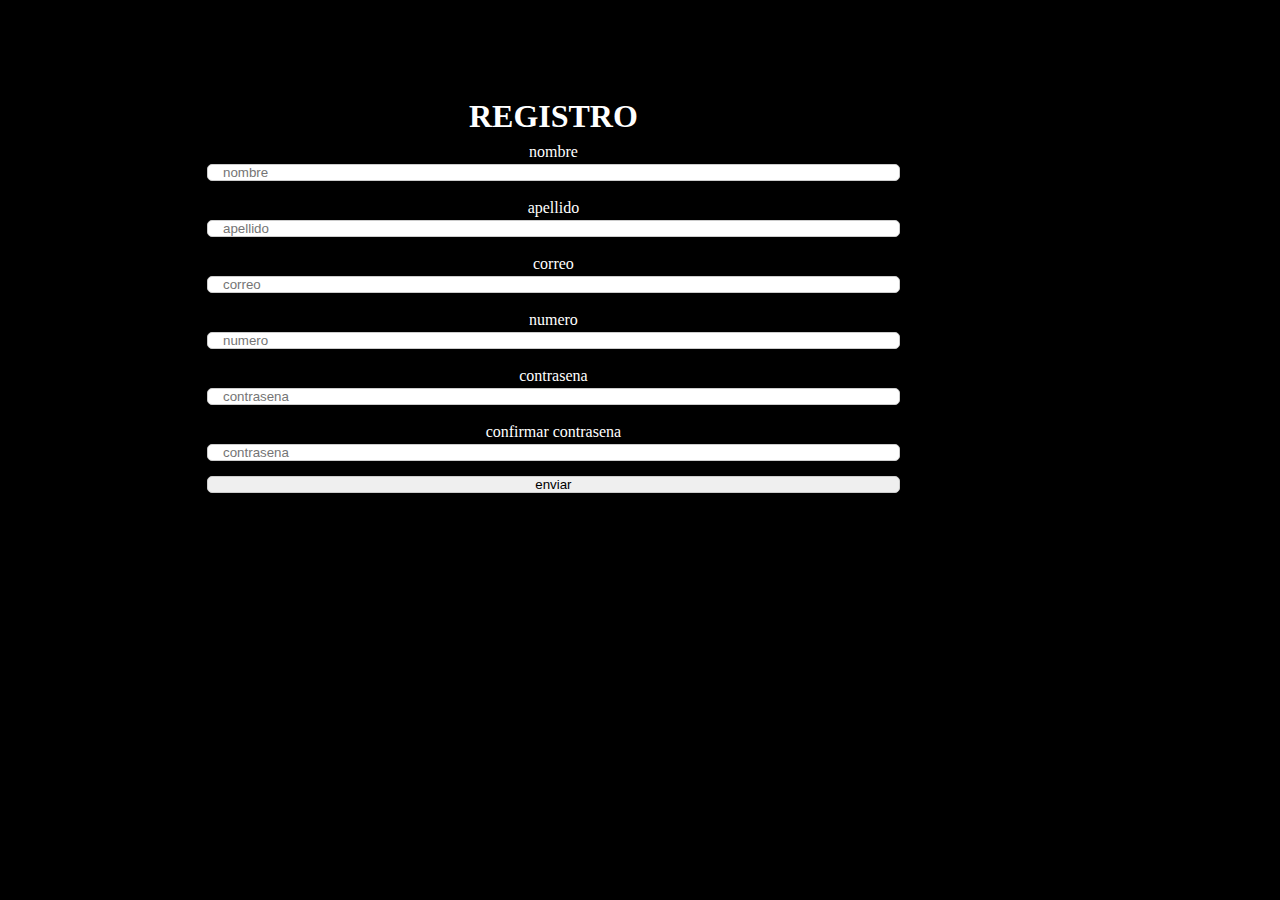
<file: idex.html>
<!DOCTYPE html>
<html lang="en">
<head>
    <meta charset="UTF-8">
    <meta http-equiv="X-UA-Compatible" content="IE=edge">
    <meta name="viewport" content="width=p, initial-scale=1.0">
    <link rel="stylesheet" href="index.css">
    <title> MI FORMULARIO </title>
</head>
<body>
    <main>
    <form action="">
    <h1> REGISTRO </h1>
    <label for="Nombre">nombre</label>
    <input type="text" name="nombre" id="nombre" placeholder="nombre" required>

    <label for="Apellido">apellido</label>
    <input type="text" name="apellido" id="apellido" placeholder="apellido"required>

    <label for="Correo">correo</label>
    <input type="email" name="correo" id="correo" placeholder="correo"required>

    <label for="Numero">numero</label>
    <input type="number" name="numero" id="numero" placeholder="numero"required>

    <label for="Contrasena">contrasena</label>
    <input type="password" name="contrasena" id="contrasena" placeholder="contrasena"required>

    <label for="Confirmar Contrasena">confirmar contrasena</label>
    <input type="password" name="contrasena" id="contrasena" placeholder="contrasena"required>

    <input type="submit" value="enviar" class="boton">

    </form>

</main>
    
    
</body>
</html>
</file>
<file: index.css>
* {
    margin: 0;
    padding: 0;
    box-sizing: border-box;

}

body {
    font-family: "open sans";
    font-size: 16px;
    line-height: 1.5;
    color: white;

    background-color: #000;
}

main {
    width: 70%;
    height: 100%;
    max-width: 1200px;
    margin: 0 auto;
    margin-top: 100px;
    padding: 0 15px;


}

h1 {
    color: white
}

form {

    width: 80%;
    height: 400px;
    display: flex;
    flex-direction: column;
    justify-content: center;
    align-items: center;


}

input {
    width: 100%;
    height: 40px;
    margin-bottom: 15px;
    border: 1px solid #ccc;
    border-radius: 5px;
    padding: 0 15px;

}

.boton:hover{

    background: #4bbcf4;
    color: #fff;
}
</file>
